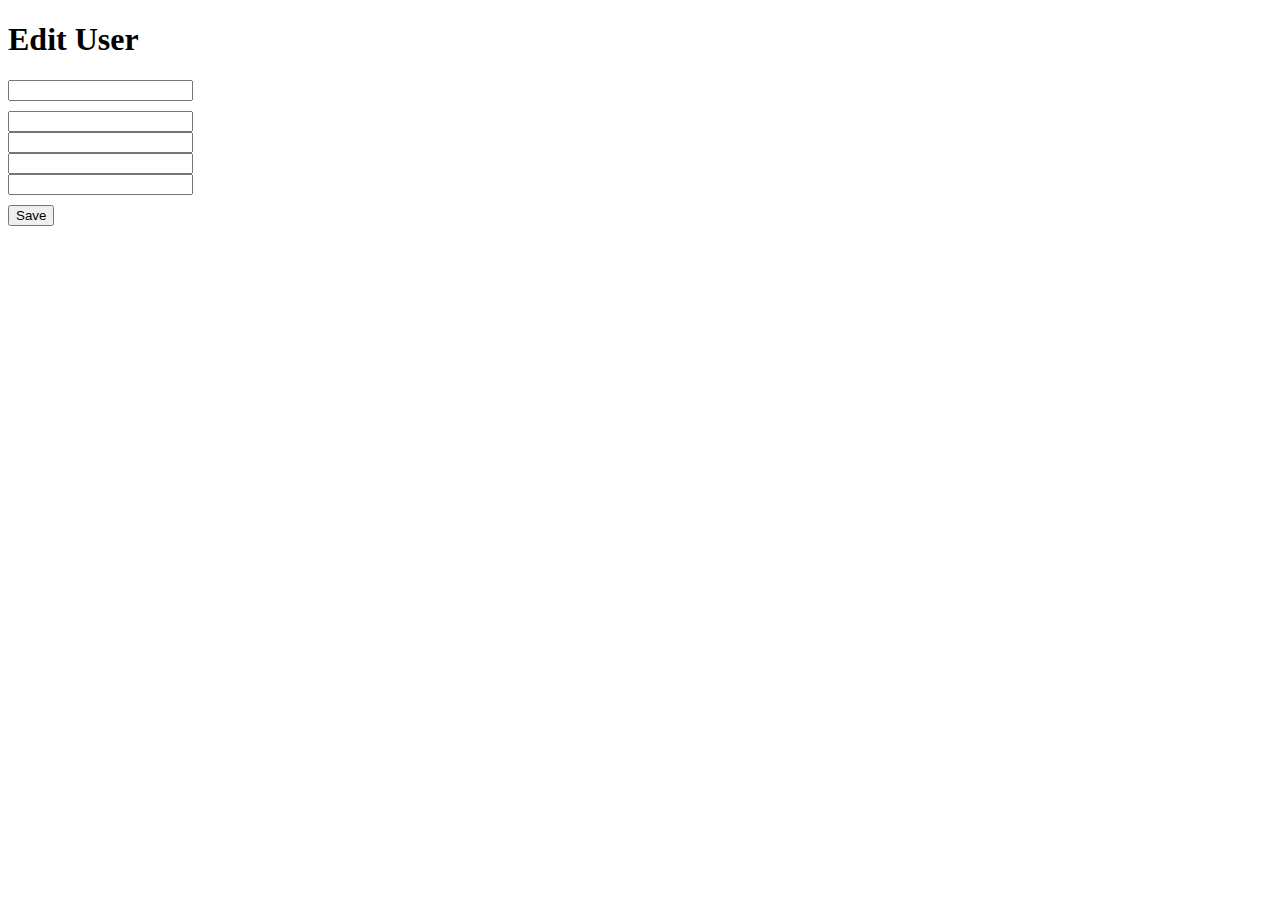
<file: src/main/resources/templates/editcustomer.html>
<!DOCTYPE html>
<html lang="en" xmlns:th="http://www.thymeleaf.org">
<head>
    <meta charset="UTF-8">
    <title>Edit Customer</title>

</head>
<body>
<div class="col-3"></div>
<div class="container col-6">
    <h1>Edit User</h1>


    <form th:object="${cus}" th:action="@{save}" action="#" method="post">
        <input type="hidden" th:field="*{id}">
        <div>
            <label th:text="Name" th:for="name"></label>
            <input type="text" th:field="*{name}" class="form-control"/>
        </div>
        <div style="clear: both; display: block; height: 10px"></div>
        <div>
            <label th:text="Ocupation" th:for="occupation"></label>
            <input type="text" th:field="*{occupation}" class="form-control"/>
        </div>

        <div>
            <label th:text="OcupationDetails" th:for="occupationdetail"></label>
            <input type="text" th:field="*{occupationdetail}" class="form-control"/>
        </div>

        <div>
            <label th:text="Contact" th:for="contact"></label>
            <input type="text" th:field="*{contact}" class="form-control"/>
        </div>

        <div>
            <label th:text="Pet" th:for="customerpet"></label>
            <input type="text" th:field="*{customerpet}" class="form-control"/>
        </div>
        <div style="clear: both; display: block; height: 10px"></div>
        <input type="submit" class="btn btn-success" value="Save"/>
    </form>
</div>
</body>
</html>
</file>
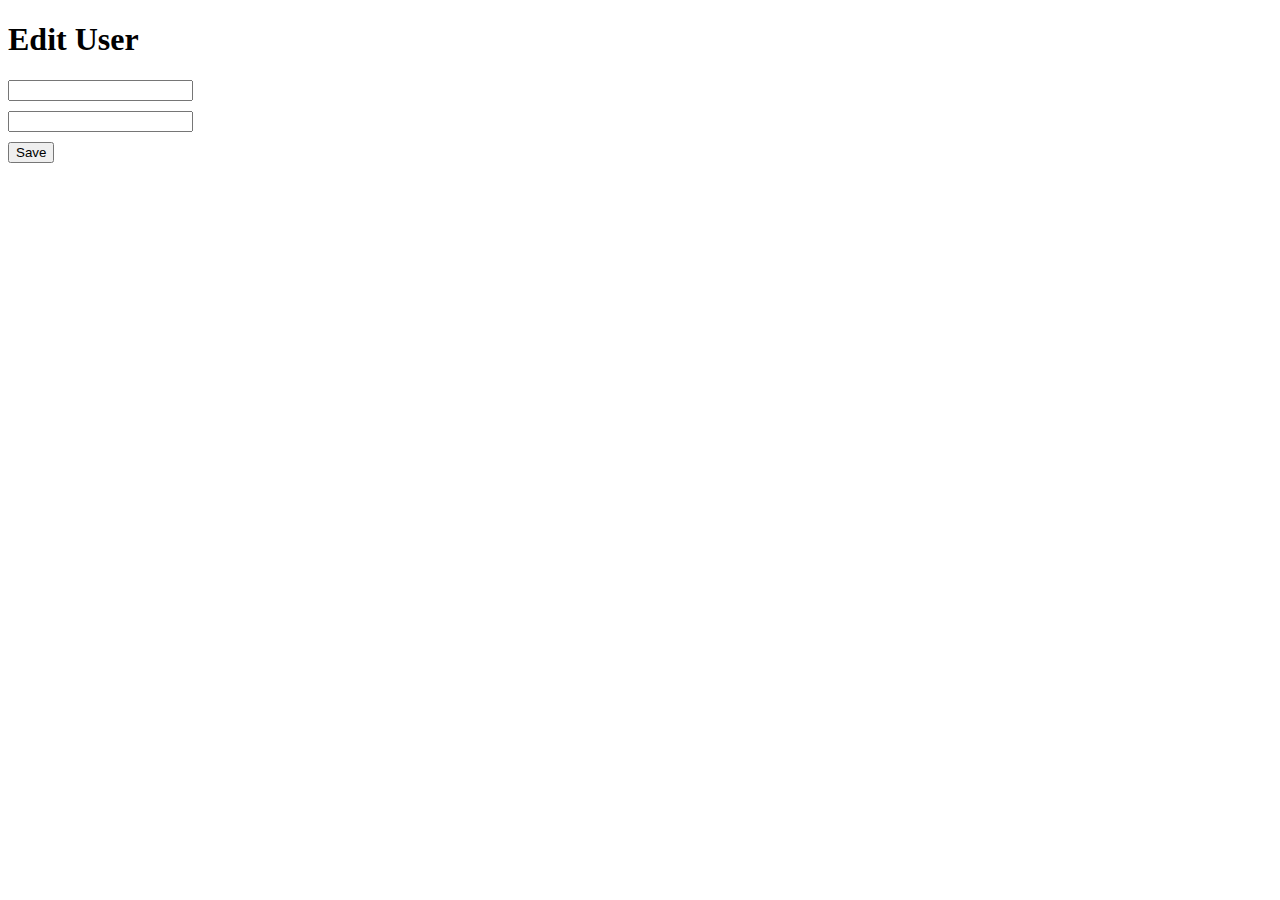
<file: src/main/resources/templates/editpet.html>
<!DOCTYPE html>
<html lang="en" xmlns:th="http://www.thymeleaf.org">
<head>
    <meta charset="UTF-8">
    <title>Edit User</title>

</head>
<body>
<div class="col-3"></div>
<div class="container col-6">
    <h1>Edit User</h1>
    <form th:object="${petss}" th:action="@{save}" action="#" method="post">
        <input type="hidden" th:field="*{id}">
        <div>
            <label th:text="Name" th:for="name"></label>
            <input type="text" th:field="*{name}" class="form-control"/>
        </div>
        <div style="clear: both; display: block; height: 10px"></div>
        <div>
            <label th:text="Age" th:for="age"></label>
            <input type="number" th:field="*{age}" class="form-control"/>
        </div>

        <div style="clear: both; display: block; height: 10px"></div>
        <input type="submit" class="btn btn-success" value="Save"/>
    </form>
</div>
</body>
</html>
</file>
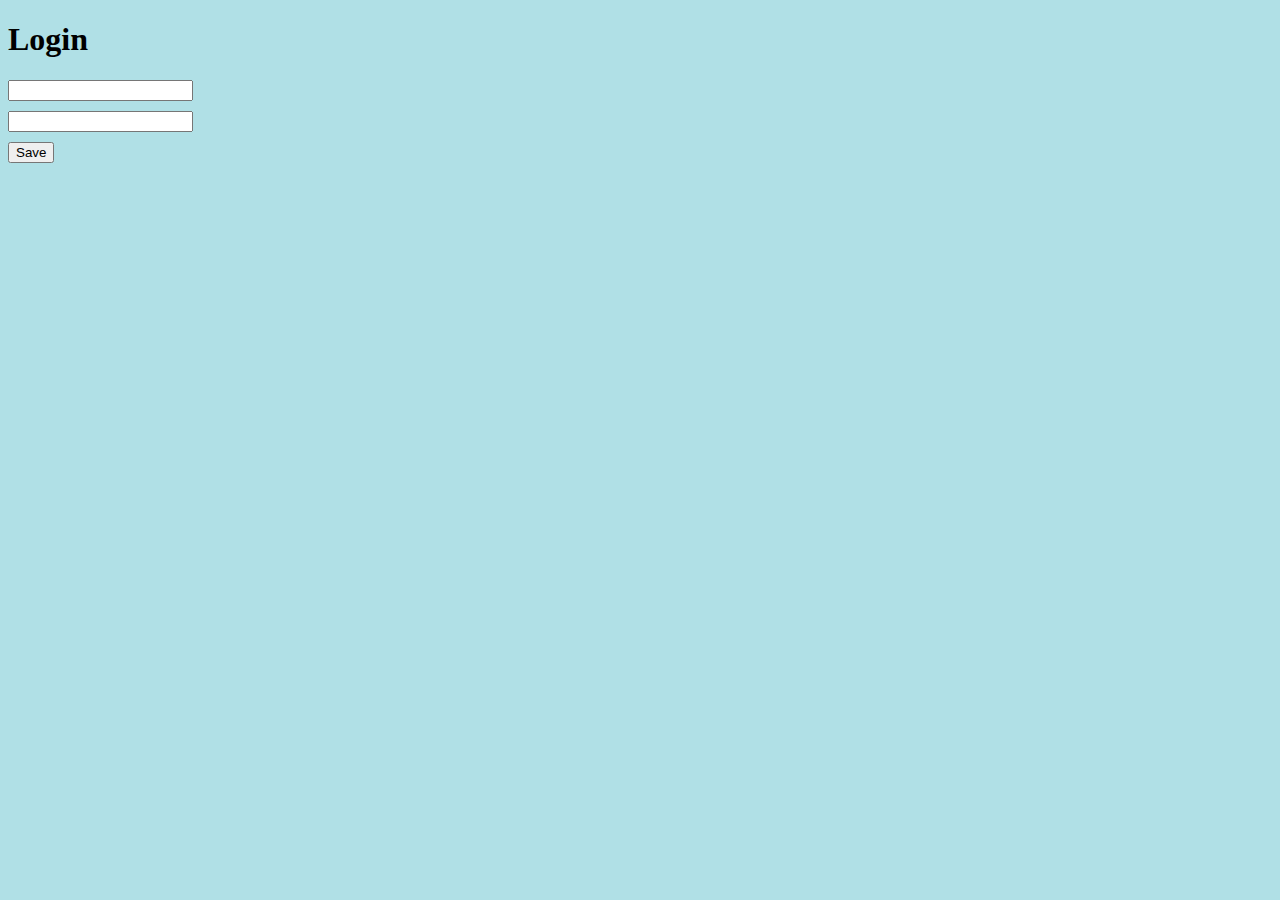
<file: src/main/resources/templates/login.html>
<!DOCTYPE html>
<html lang="en" xmlns:th="http://www.thymeleaf.org">
<head>

    <meta name="viewport" content="width=device-width, initial-scale=1.0">
    <meta charset="utf-8">
    <link href="https://cdn.jsdelivr.net/npm/bootstrap@5.0.0-beta3/dist/css/bootstrap.min.css" rel="stylesheet"
          integrity="sha384-eOJMYsd53ii+scO/bJGFsiCZc+5NDVN2yr8+0RDqr0Ql0h+rP48ckxlpbzKgwra6" crossorigin="anonymous">
<!--    <link rel="stylesheet" href="https://cdnjs.cloudflare.com/ajax/libs/font-awesome/4.7.0/css/font-awesome.min.css">-->
<!--    <link href='https://fonts.googleapis.com/css?family=Titillium+Web:400,300,600' rel='stylesheet' type='text/css'>-->
<!--    <link href='https://fonts.googleapis.com/css?family=Titillium+Web:400,300,600' rel='stylesheet' type='text/css'>-->
<!--    <script src="https://unpkg.com/@lottiefiles/lottie-player@latest/dist/lottie-player.js"></script>-->
<!--    <link rel="stylesheet" href="https://use.fontawesome.com/releases/v5.15.1/css/all.css"-->
<!--          integrity="sha384-vp86vTRFVJgpjF9jiIGPEEqYqlDwgyBgEF109VFjmqGmIY/Y4HV4d3Gp2irVfcrp" crossorigin="anonymous">-->
<!--    <link rel="stylesheet" href="/style4.css" />-->


</head>
<body style="background-color:powderblue;"  >
<div class="col-3"></div>
<div class="container col-6">
    <h1>Login</h1>
    <form action="/login-process" method="post">

        <div>
            <label th:text="Username"></label>
            <input type="text" name="username" class="form-control"/>
        </div>
        <div style="clear: both; display: block; height: 10px"></div>
        <div>
            <label th:text="Password" ></label>
            <input type="text" name="password" class="form-control"/>
        </div>




        <div style="clear: both; display: block; height: 10px"></div>
        <input type="submit"  value="Save"/>
    </form>
</div>
</body>
</html>
</file>
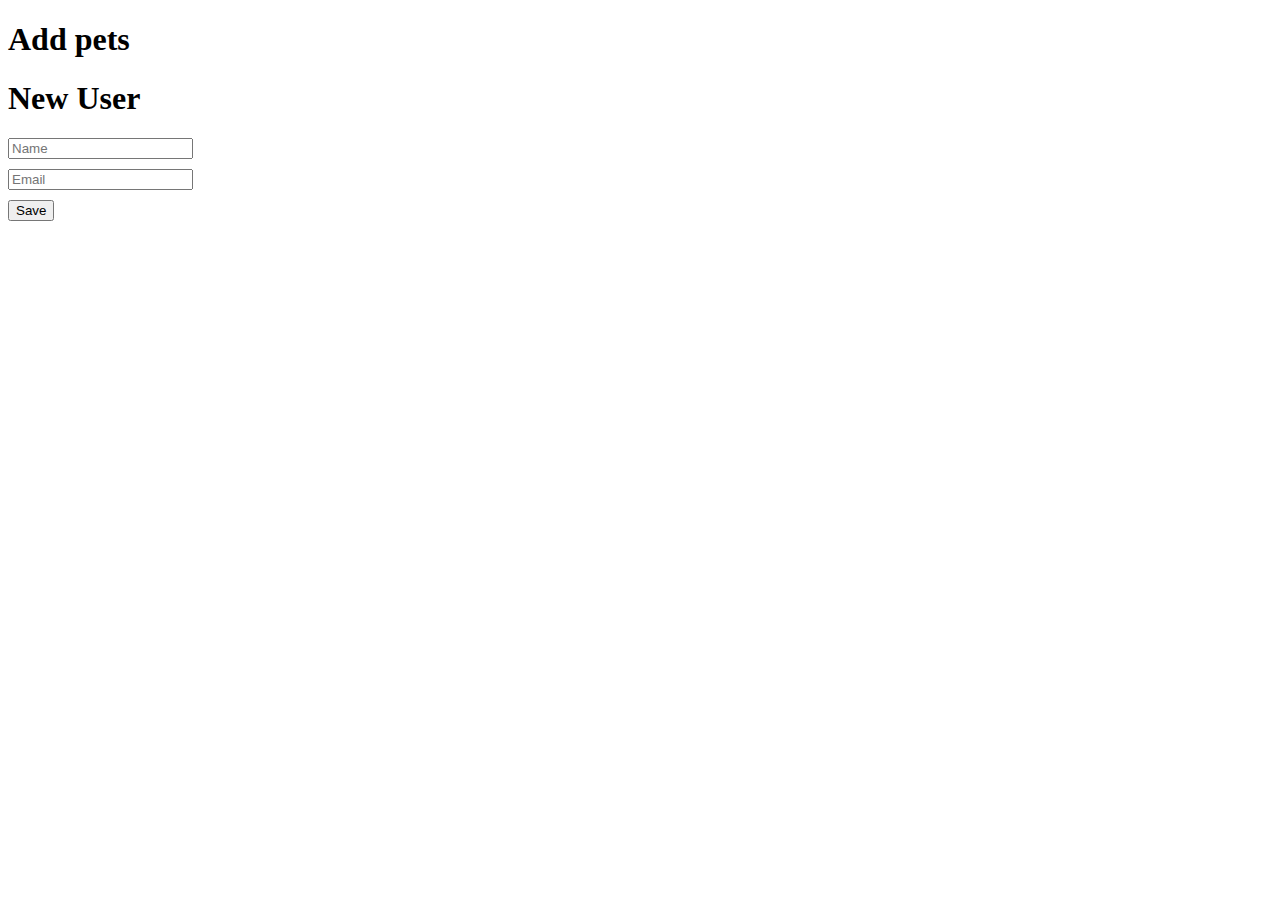
<file: src/main/resources/templates/petadd.html>
<!DOCTYPE html>
<html lang="en" xmlns:th="http://www.thymeleaf.org">
<head>
    <meta charset="UTF-8">
    <title>Title</title>
</head>
<body>
<h1>Add pets</h1>

<div class="col-3"></div>
<div class="container col-6">
    <h1>New User</h1>
    <div class="col-md-auto">
        <form th:object="${petss}" th:action="@{save}" action="#" method="post">
            <div>
                <label th:text="Name" th:for="name"></label>
                <input type="text" th:field="*{name}" class="form-control" placeholder="Name"/>
            </div>
            <div style="clear: both; display: block; height: 10px"></div>
            <div>
                <label th:text="Age" th:for="age"></label>
                <input type="number" th:field="*{age}" class="form-control" placeholder="Email"/>
            </div>

            <div style="clear: both; display: block; height: 10px"></div>
            <input type="submit" class="btn btn-success" value="Save"/>
        </form>
    </div>
</div>
</body>
</html>
</file>
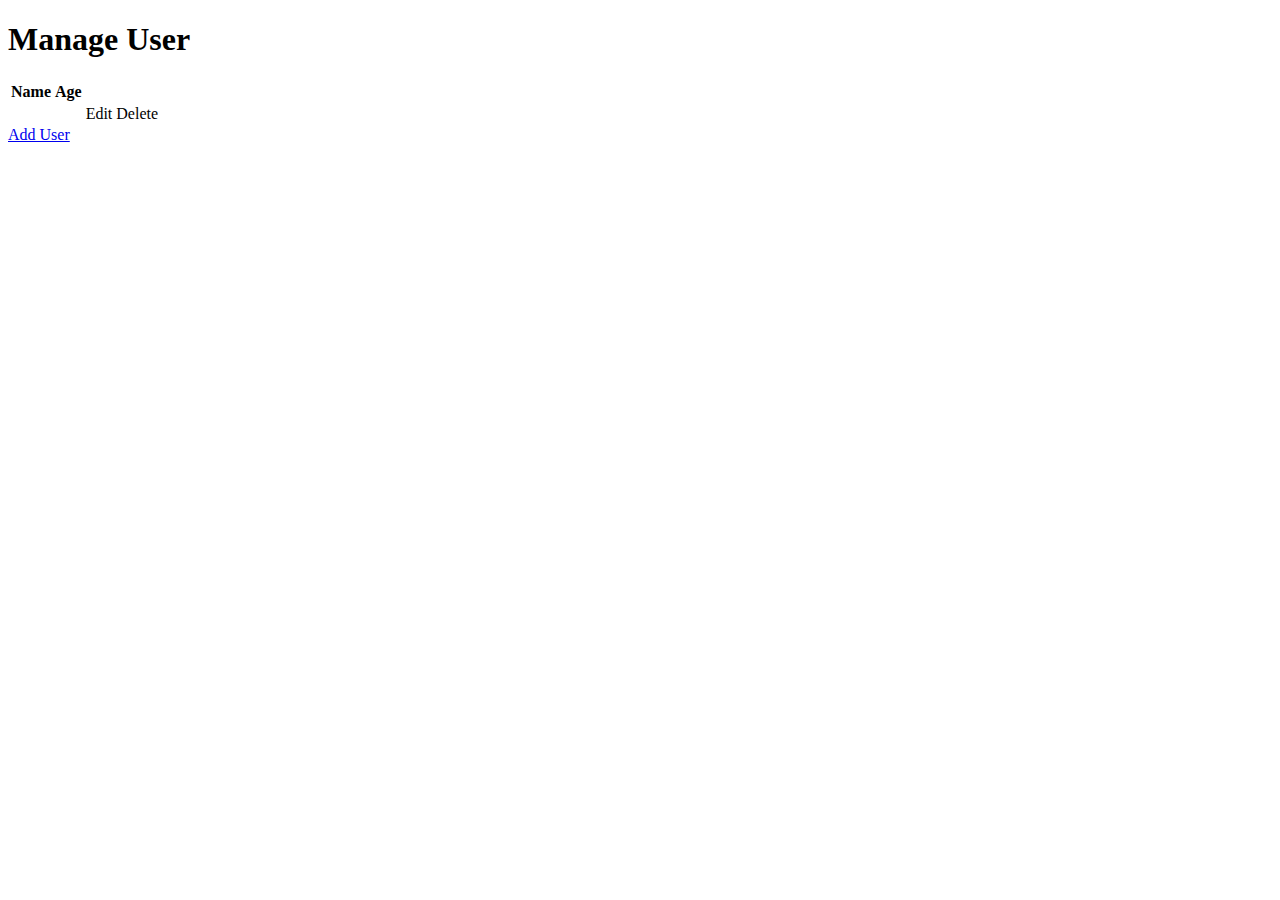
<file: src/main/resources/templates/petsindex.html>
<!DOCTYPE html>
<html lang="en" xmlns:th="http://www.thymeleaf.org">
<head>
    <meta charset="UTF-8">
    <title>Title</title>
</head>
<body>

<div class="col-3"></div>
<div class="container col-6">
    <h1>Manage User</h1>
    <table class="table table-active">
        <tr>
            <th>Name</th>
            <th>Age</th>

        </tr>
        <tr th:each="pet : ${petss}">
            <td th:text="${pet.name}"></td>
            <td th:text="${pet.age}"></td>


            <td>
                <a th:href="@{/edit?id={id}(id=${pet.id})}" class="btn btn-primary">Edit</a>
                <a th:href="@{/delete?id={id}(id=${pet.id})}" class="btn btn-danger">Delete</a>
            </td>
        </tr>
    </table>
    <a href="/add" class="btn btn-success">Add User</a>
</div>

</body>
</html>
</file>
